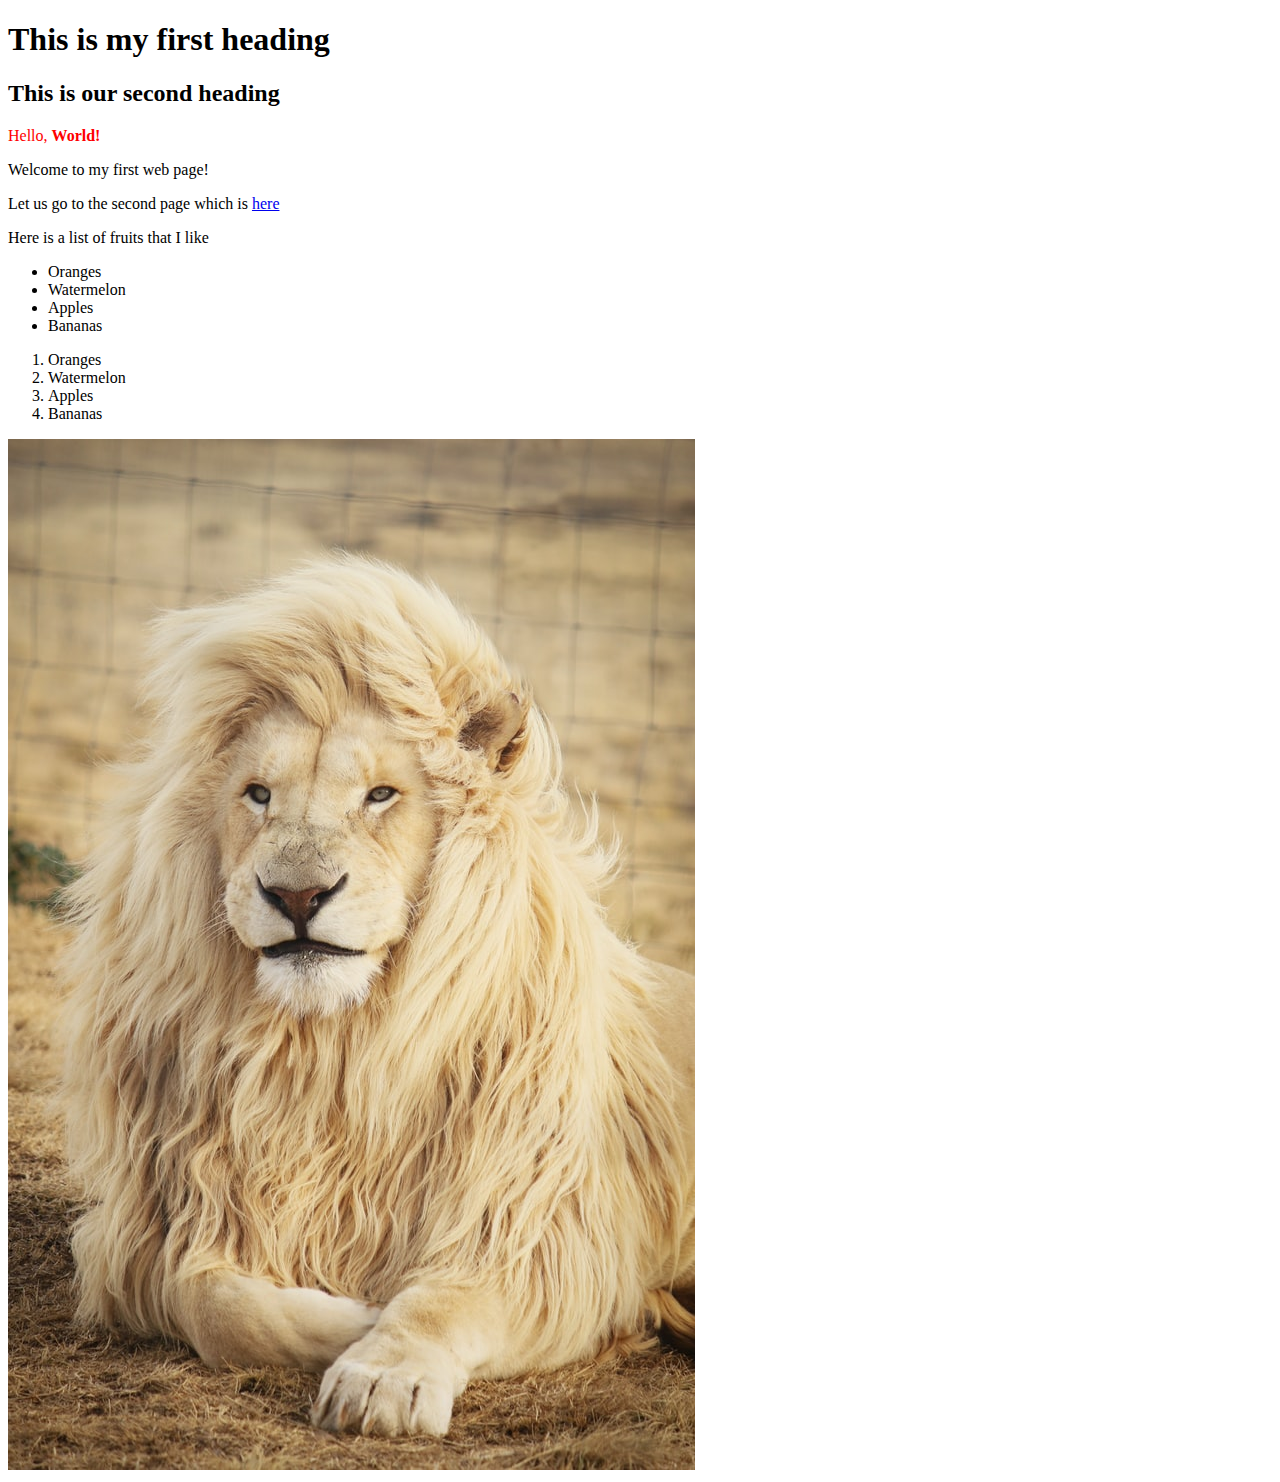
<file: index.html>
<!DOCTYPE html>
<html>

<!-- This is a comment -->
<!-- Comments are not executed but I can see them on the code -->

<head>
    <title>My first webpage!</title>
    <link href="css/first-page-style.css" rel="stylesheet" , type="text/css">
</head>

<!-- This is a change that i want to save but not commit -->

<body>
    <h1>This is my first heading</h1>
    <h2>This is our second heading</h2>
    <!-- <p> is for a paragraph -->
    <p class="custom">Hello, <strong>World!</strong> </p>
    <p>Welcome to my first web page!</p>
    <p>Let us go to the second page which is <a href="week-one-ip.html">here</a></p>

    <p>Here is a list of fruits that I like</p>

    <!-- Unordered list or an ordered list -->
    <ul>
        <li>Oranges</li>
        <li>Watermelon</li>
        <li>Apples</li>
        <li>Bananas</li>
    </ul>

    <ol>
        <li>Oranges</li>
        <li>Watermelon</li>
        <li>Apples</li>
        <li>Bananas</li>
    </ol>

    <!-- Adding an image -->
    <img src="images/lion.jpeg">

    <!-- Block elements always start on a new line -->
    <!-- Inline elements always execute on the line at which they are defined -->
</body>

</html>
</file>
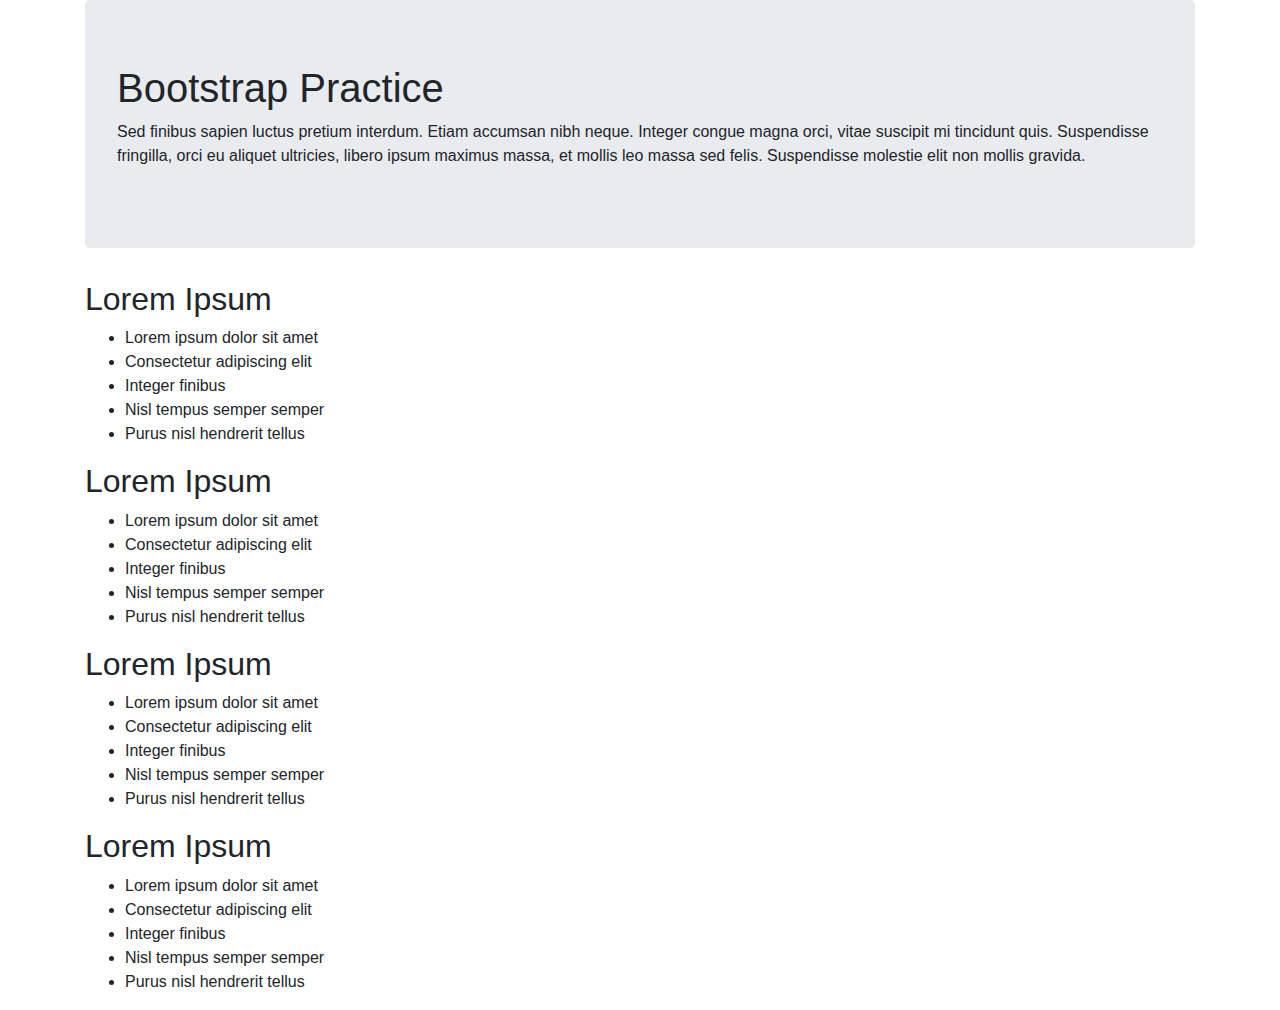
<file: bootstrap.html>
<!DOCTYPE html>
<html>

<head>
    <meta charset="utf-8">
    <title>Bootstrap Practice</title>
    <link href="https://stackpath.bootstrapcdn.com/bootstrap/4.3.1/css/bootstrap.min.css" integrity="sha384-ggOyR0iXCbMQv3Xipma34MD+dH/1fQ784/j6cY/iJTQUOhcWr7x9JvoRxT2MZw1T" rel="stylesheet" crossorigin="anonymous" type="text/css">
</head>

<body>
    <div class="container">
        <div class="jumbotron">
            <h1>Bootstrap Practice</h1>
            <p>Sed finibus sapien luctus pretium interdum. Etiam accumsan nibh neque. Integer congue magna orci, vitae suscipit mi tincidunt quis. Suspendisse fringilla, orci eu aliquet ultricies, libero ipsum maximus massa, et mollis leo massa sed felis.
                Suspendisse molestie elit non mollis gravida.</p>
        </div>
    </div>


    <div class="container">
        <h2>Lorem Ipsum</h2>
        <ul>
            <li>Lorem ipsum dolor sit amet</li>
            <li>Consectetur adipiscing elit</li>
            <li>Integer finibus</li>
            <li>Nisl tempus semper semper</li>
            <li>Purus nisl hendrerit tellus</li>
        </ul>
    </div>
    <div class="container">
        <h2>Lorem Ipsum</h2>
        <ul>
            <li>Lorem ipsum dolor sit amet</li>
            <li>Consectetur adipiscing elit</li>
            <li>Integer finibus</li>
            <li>Nisl tempus semper semper</li>
            <li>Purus nisl hendrerit tellus</li>
        </ul>
    </div>
    <div class="container">
        <h2>Lorem Ipsum</h2>
        <ul>
            <li>Lorem ipsum dolor sit amet</li>
            <li>Consectetur adipiscing elit</li>
            <li>Integer finibus</li>
            <li>Nisl tempus semper semper</li>
            <li>Purus nisl hendrerit tellus</li>
        </ul>
    </div>
    <div class="container">
        <h2>Lorem Ipsum</h2>
        <ul>
            <li>Lorem ipsum dolor sit amet</li>
            <li>Consectetur adipiscing elit</li>
            <li>Integer finibus</li>
            <li>Nisl tempus semper semper</li>
            <li>Purus nisl hendrerit tellus</li>
        </ul>
    </div>
</body>

</html>
</file>
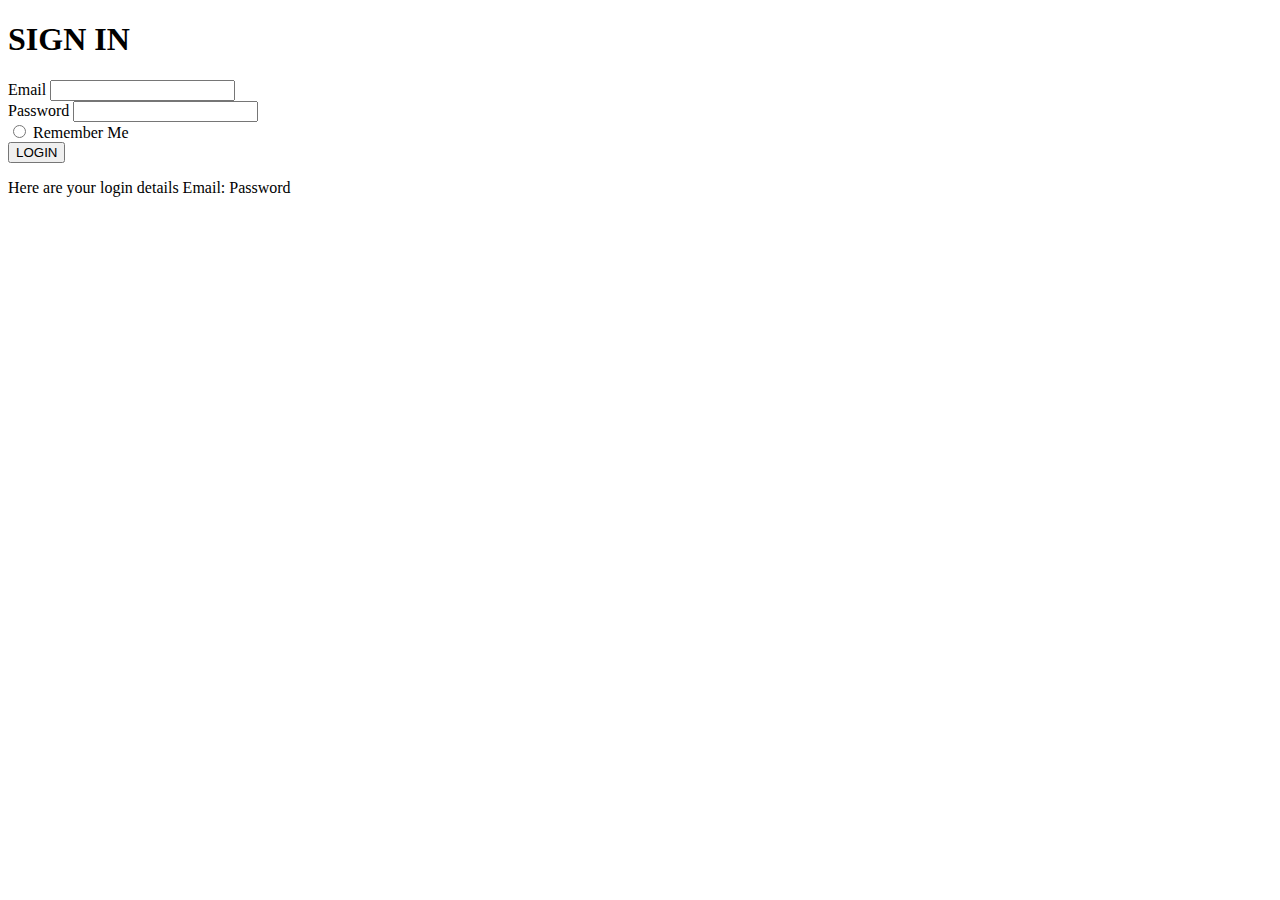
<file: forms.html>
<!DOCTYPE html>
<html>

<head>
    <!-- BOOTSTRAP -->
    <link href="https://cdn.jsdelivr.net/npm/bootstrap@5.0.2/dist/css/bootstrap.min.css" rel="stylesheet" integrity="sha384-EVSTQN3/azprG1Anm3QDgpJLIm9Nao0Yz1ztcQTwFspd3yD65VohhpuuCOmLASjC" crossorigin="anonymous">
    <!-- CUSTOM CSS -->
    <link href="css/forms.css" rel="stylesheet" type="text/css">
    <!-- JQuery -->
    <script src="https://code.jquery.com/jquery-3.3.1.min.js" integrity="sha256-FgpCb/KJQlLNfOu91ta32o/NMZxltwRo8QtmkMRdAu8=" crossorigin="anonymous"></script>
    <!-- JQuery Scripts -->
    <script src="js/forms.js"></script>
    <title>A fantastical adventure</title>
</head>

<body>
    <div class="container">
        <h1>SIGN IN</h1>
        <div id="blanks">
            <form>
                <div>
                    <label>Email</label>
                    <input id="email" type="text" class="form-control">
                </div>
                <div>
                    <label>Password</label>
                    <input id="password" type="password" class="form-control">
                </div>

                <!-- Input Type checkbox -->
                <div class="radio">
                    <input type="radio" value="False" name="signin">
                    <label>Remember Me</label>
                </div>
                <button type="submit" class="btn btn-info">LOGIN</button>
            </form>
            <div>
                <p>Here are your login details <span class="email">Email: </span><span class="password">Password</span>
                </p>
            </div>
        </div>

    </div>
</body>

</html>
</file>
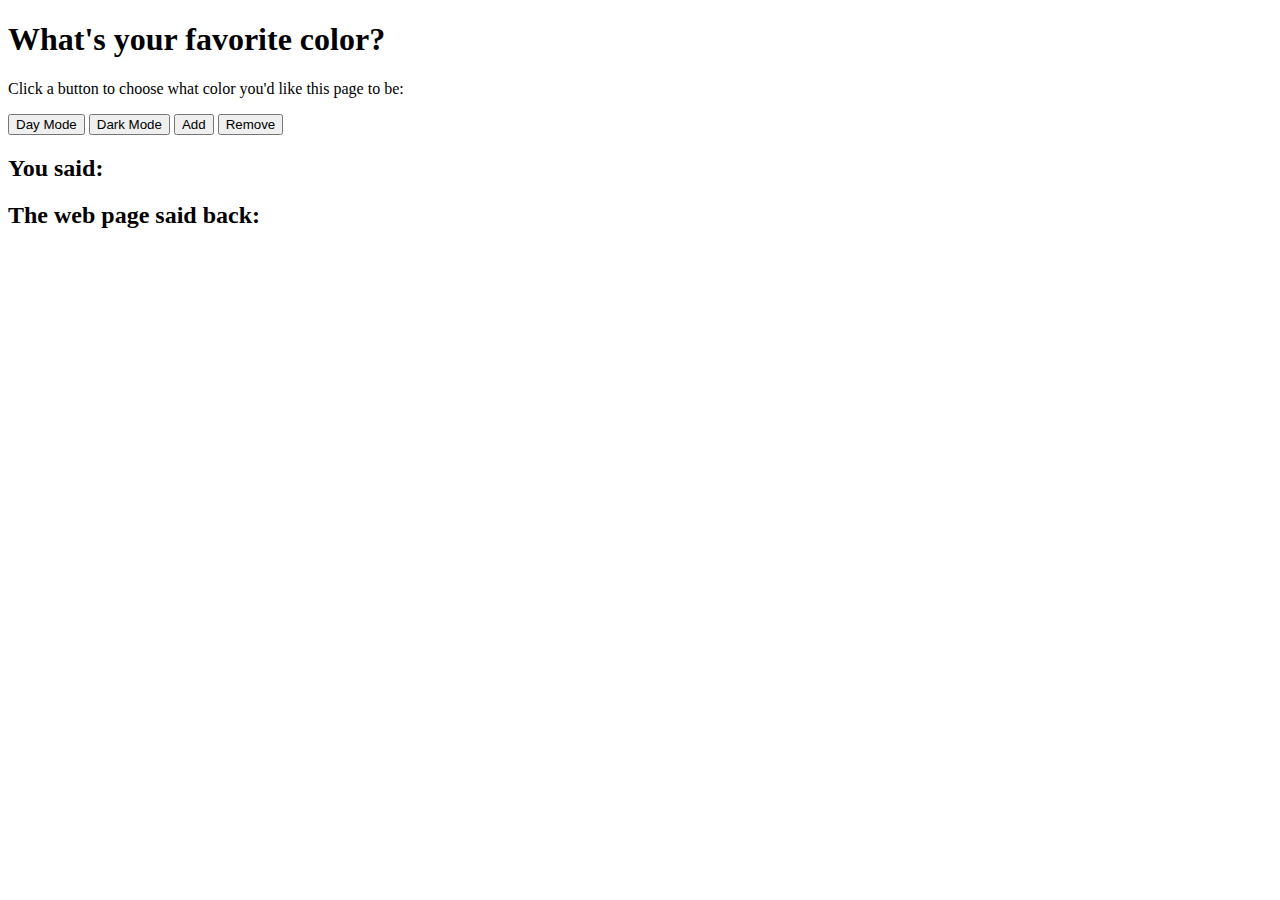
<file: jquery-continued.html>
<!DOCTYPE html>
<html>

<head>
    <link href="https://cdn.jsdelivr.net/npm/bootstrap@5.0.2/dist/css/bootstrap.min.css" rel="stylesheet" integrity="sha384-EVSTQN3/azprG1Anm3QDgpJLIm9Nao0Yz1ztcQTwFspd3yD65VohhpuuCOmLASjC" crossorigin="anonymous">
    <link href="css/jquery-style.css" rel="stylesheet" type="text/css">
    <script src="https://code.jquery.com/jquery-3.3.1.min.js" integrity="sha256-FgpCb/KJQlLNfOu91ta32o/NMZxltwRo8QtmkMRdAu8=" crossorigin="anonymous"></script>
    <script src="js/jquery-script.js"></script>
    <title>Colors</title>
</head>

<body>
    <div class="container">
        <h1>What's your favorite color?</h1>
        <p>Click a button to choose what color you'd like this page to be:</p>

        <button class="btn btn-success" id="light">Day Mode</button>
        <button class="btn btn-warning" id="dark">Dark Mode</button>
        <button class="btn btn-danger" id="add">Add</button>
        <button class="btn btn-danger" id="remove">Remove</button>

        <!-- Creating a text mirror -->
        <div class="row">
            <div class="col-md-6">
                <h2>You said:</h2>
                <ul class="unstyled" id="left">

                </ul>
            </div>

            <div class="col-md-6">
                <h2>The web page said back:</h2>
                <ul class="unstyled" id="right">

                </ul>
            </div>
        </div>
    </div>
    </div>
</body>

</html>
</file>
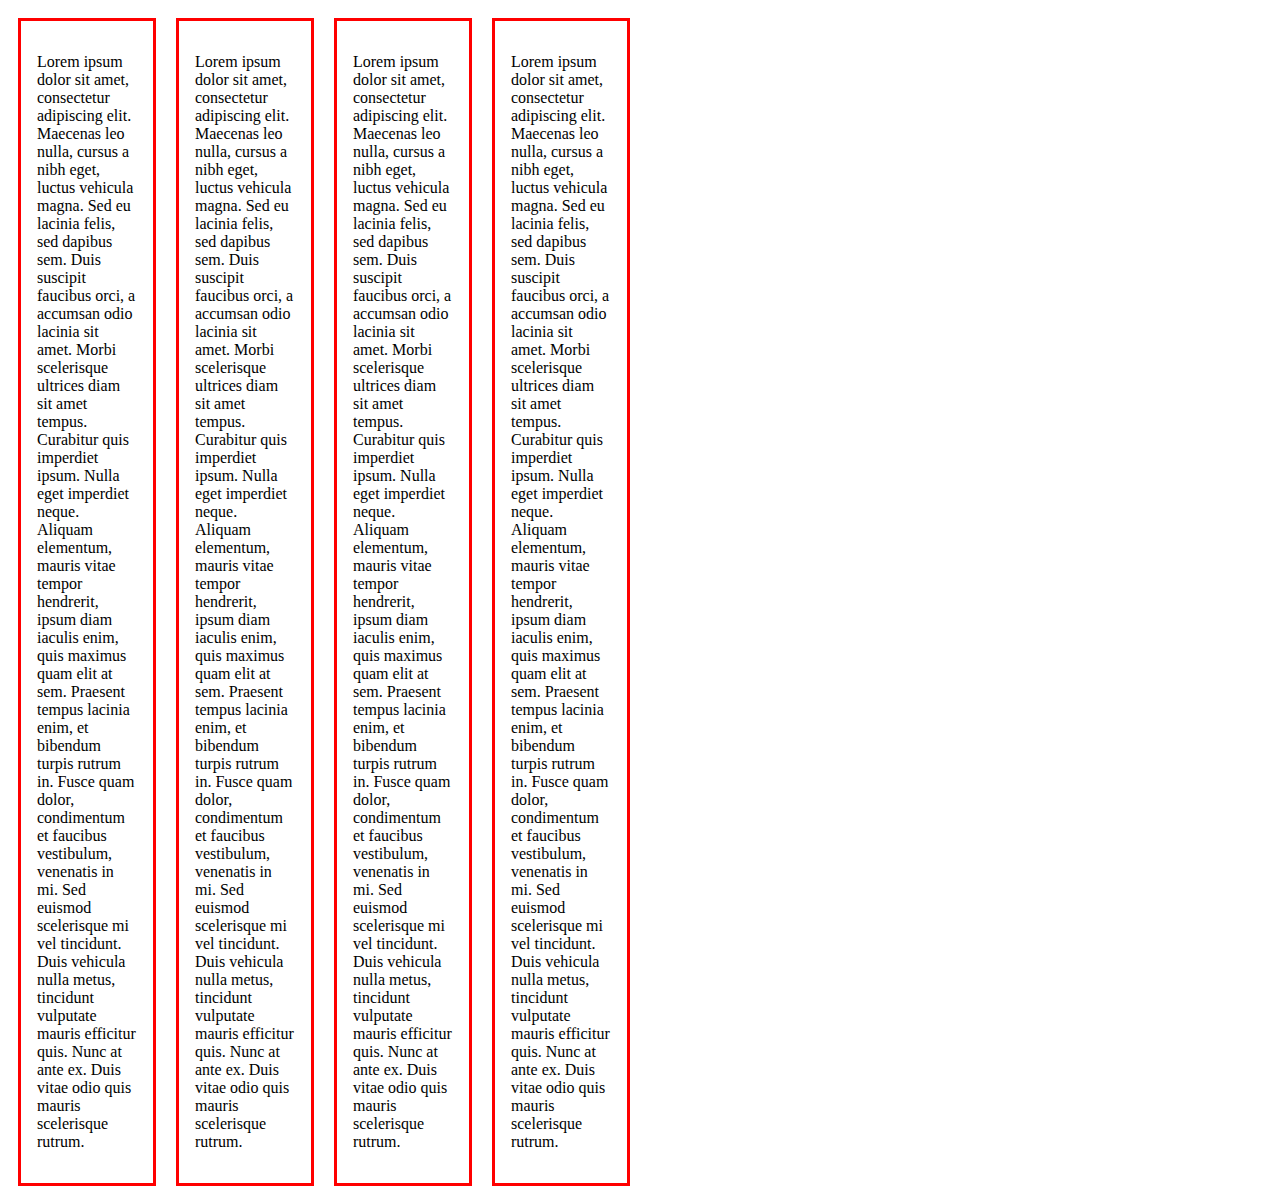
<file: new-page.html>
<!DOCTYPE html>
<html>

<!-- This is a comment -->
<!-- Comments are not executed but I can see them on the code -->

<head>
    <title>My second webpage!</title>
    <link href="css/focused-tag-style.css" rel="stylesheet" , type="text/css">
</head>

<!-- githubusername.github.io/repo-name -->

<body>

    <div class="column">
        <p>Lorem ipsum dolor sit amet, consectetur adipiscing elit. Maecenas leo nulla, cursus a nibh eget, luctus vehicula magna. Sed eu lacinia felis, sed dapibus sem. Duis suscipit faucibus orci, a accumsan odio lacinia sit amet. Morbi scelerisque ultrices
            diam sit amet tempus. Curabitur quis imperdiet ipsum. Nulla eget imperdiet neque. Aliquam elementum, mauris vitae tempor hendrerit, ipsum diam iaculis enim, quis maximus quam elit at sem. Praesent tempus lacinia enim, et bibendum turpis rutrum
            in. Fusce quam dolor, condimentum et faucibus vestibulum, venenatis in mi. Sed euismod scelerisque mi vel tincidunt. Duis vehicula nulla metus, tincidunt vulputate mauris efficitur quis. Nunc at ante ex. Duis vitae odio quis mauris scelerisque
            rutrum.
        </p>
    </div>

    <div class="column">
        <p>Lorem ipsum dolor sit amet, consectetur adipiscing elit. Maecenas leo nulla, cursus a nibh eget, luctus vehicula magna. Sed eu lacinia felis, sed dapibus sem. Duis suscipit faucibus orci, a accumsan odio lacinia sit amet. Morbi scelerisque ultrices
            diam sit amet tempus. Curabitur quis imperdiet ipsum. Nulla eget imperdiet neque. Aliquam elementum, mauris vitae tempor hendrerit, ipsum diam iaculis enim, quis maximus quam elit at sem. Praesent tempus lacinia enim, et bibendum turpis rutrum
            in. Fusce quam dolor, condimentum et faucibus vestibulum, venenatis in mi. Sed euismod scelerisque mi vel tincidunt. Duis vehicula nulla metus, tincidunt vulputate mauris efficitur quis. Nunc at ante ex. Duis vitae odio quis mauris scelerisque
            rutrum.
        </p>
    </div>

    <div class="column">
        <p>Lorem ipsum dolor sit amet, consectetur adipiscing elit. Maecenas leo nulla, cursus a nibh eget, luctus vehicula magna. Sed eu lacinia felis, sed dapibus sem. Duis suscipit faucibus orci, a accumsan odio lacinia sit amet. Morbi scelerisque ultrices
            diam sit amet tempus. Curabitur quis imperdiet ipsum. Nulla eget imperdiet neque. Aliquam elementum, mauris vitae tempor hendrerit, ipsum diam iaculis enim, quis maximus quam elit at sem. Praesent tempus lacinia enim, et bibendum turpis rutrum
            in. Fusce quam dolor, condimentum et faucibus vestibulum, venenatis in mi. Sed euismod scelerisque mi vel tincidunt. Duis vehicula nulla metus, tincidunt vulputate mauris efficitur quis. Nunc at ante ex. Duis vitae odio quis mauris scelerisque
            rutrum.
        </p>
    </div>

    <div class="column">
        <p>Lorem ipsum dolor sit amet, consectetur adipiscing elit. Maecenas leo nulla, cursus a nibh eget, luctus vehicula magna. Sed eu lacinia felis, sed dapibus sem. Duis suscipit faucibus orci, a accumsan odio lacinia sit amet. Morbi scelerisque ultrices
            diam sit amet tempus. Curabitur quis imperdiet ipsum. Nulla eget imperdiet neque. Aliquam elementum, mauris vitae tempor hendrerit, ipsum diam iaculis enim, quis maximus quam elit at sem. Praesent tempus lacinia enim, et bibendum turpis rutrum
            in. Fusce quam dolor, condimentum et faucibus vestibulum, venenatis in mi. Sed euismod scelerisque mi vel tincidunt. Duis vehicula nulla metus, tincidunt vulputate mauris efficitur quis. Nunc at ante ex. Duis vitae odio quis mauris scelerisque
            rutrum.
        </p>
    </div>

</body>

</html>

<!-- Block Elements - Always create a new line -->
<!-- Inline Elements - It's in the name -->
</file>
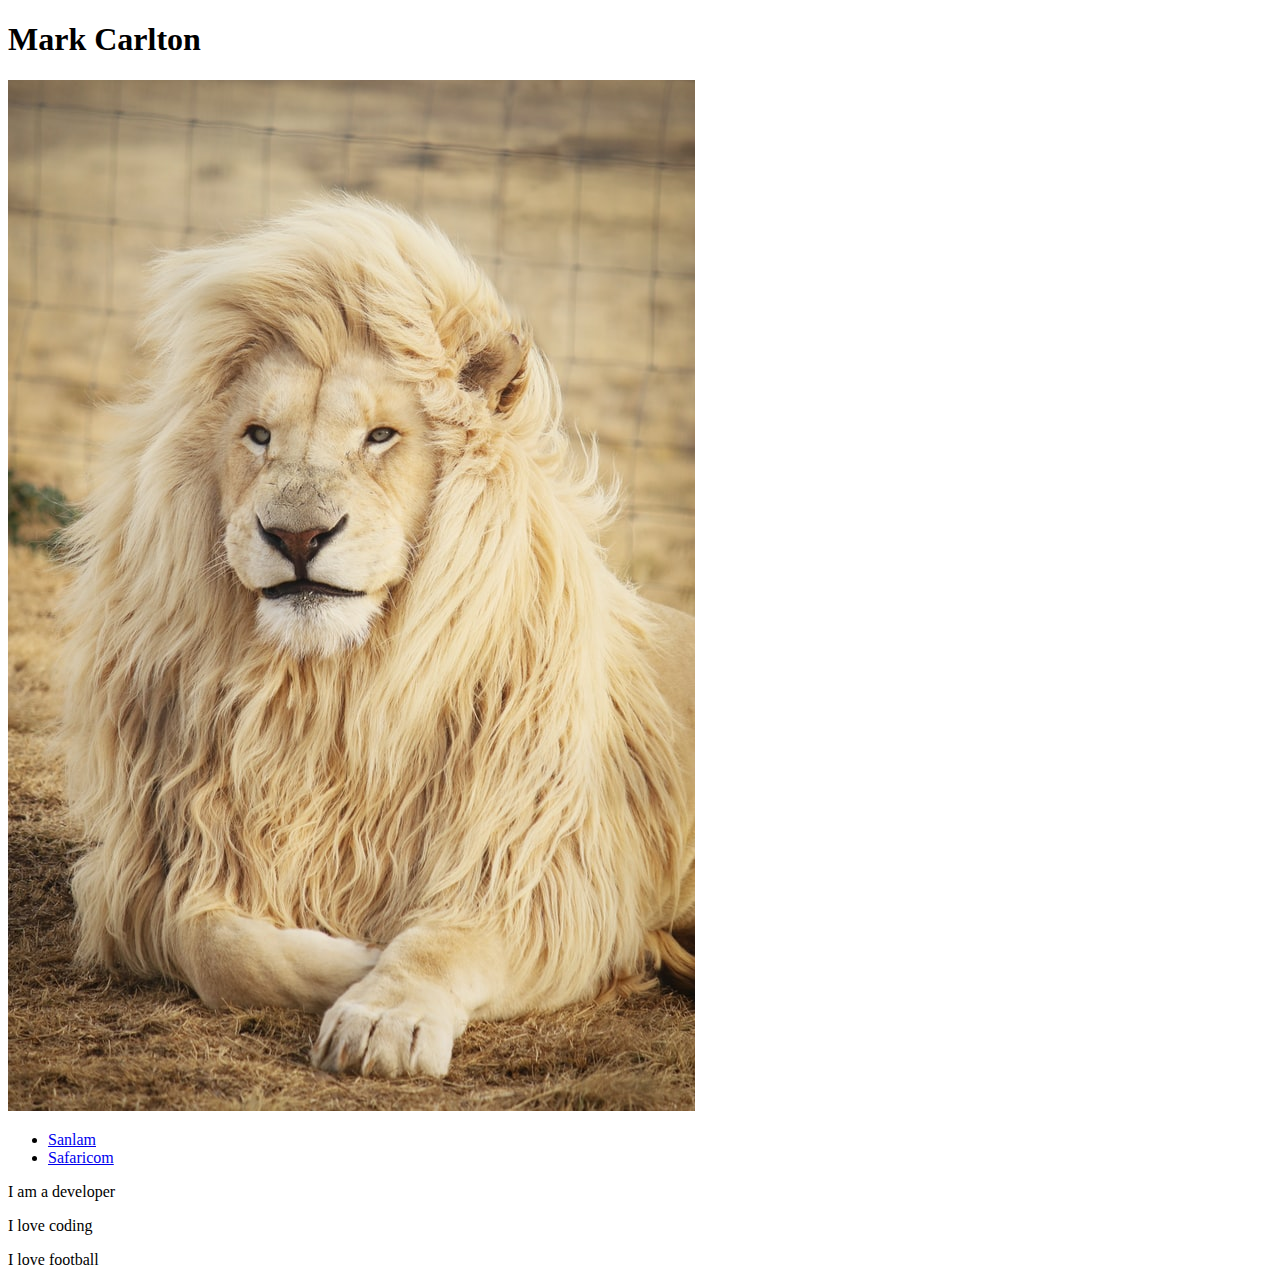
<file: week-one-ip.html>
<!DOCTYPE html>
<html>

<head>
    <title>My Week One IP</title>
</head>

<body>
    <!-- Name -->
    <h1>Mark Carlton</h1>
    <!-- Image -->
    <img src="images/lion.jpeg">
    <!-- List of projects -->
    <ul>
        <li><a href="https://github.com/CarltonK/KweliSmart">Sanlam</a></li>
        <li><a href="https://github.com/CarltonK/property_management">Safaricom</a></li>
    </ul>

    <!-- About Me Section -->

    <div>
        <p>I am a developer</p>
        <p>I love coding</p>
        <p>I love football</p>
    </div>

</body>

</html>
</file>
<file: css/first-page-style.css>
p {
    color: black;
}

h1 {
    color: black;
}

h2 {
    color: black;
}

.custom {
    color: red;
}
</file>
<file: css/forms.css>
#story {
    display: none;
}
</file>
<file: css/focused-tag-style.css>
.focus {
    float: left;
}

.unfocus {
    color: aqua;
}

img {
    float: right;
    height: 10%;
    width: 10%;
}

.column {
    width: 100px;
    float: left;
    margin: 10px;
    border: 3px red solid;
    padding: 16px;
}
</file>
